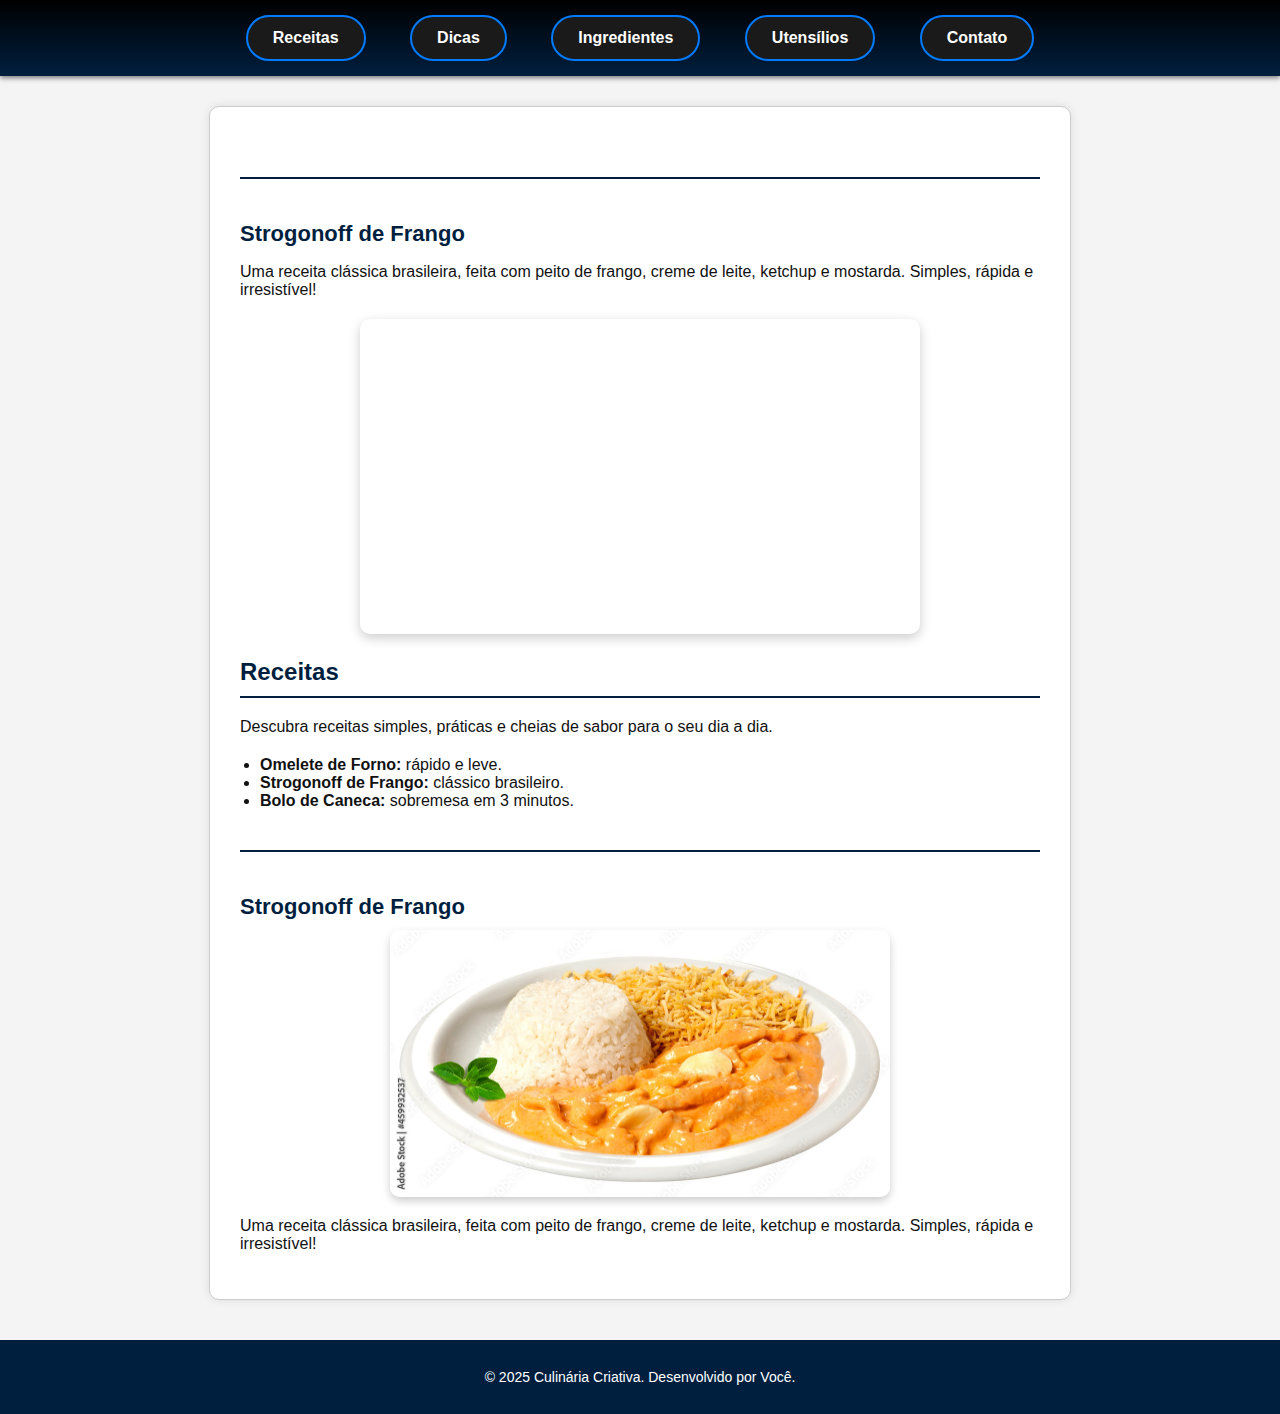
<file: index.html>
<!DOCTYPE html>
<html lang="pt-br">
<head>
    <meta charset="UTF-8">
    <meta name="viewport" content="width=device-width, initial-scale=1.0">
    <title>Receitas | Culinária Criativa</title>
    <link rel="stylesheet" href="style.css">
</head>
<body class="pagina-receitas">
    <header class="menu">
        <nav>
            <ul>
                <li><a href="receita.html">Receitas</a></li>
                <li><a href="dica.html">Dicas</a></li>
                <li><a href="ingrediente.html">Ingredientes</a></li>
                <li><a href="utencilios.html">Utensílios</a></li>
                <li><a href="contato.html">Contato</a></li>
            </ul>
        </nav>
    </header>

    <main class="conteudo">
    
        <section class="receita-destaque">
            <h3>Strogonoff de Frango</h3>
            <p>Uma receita clássica brasileira, feita com peito de frango, creme de leite, ketchup e mostarda. Simples, rápida e irresistível!</p>
            
            <div class="video-receita">
                <iframe width="560" height="315" src="https://www.youtube.com/embed/qwLVaIJA4LQ" 
                title="Strogonoff de Frango" frameborder="0" 
                allow="accelerometer; autoplay; clipboard-write; encrypted-media; gyroscope; picture-in-picture; web-share" 
                allowfullscreen></iframe>
            </div>
        </section>
        <h2>Receitas</h2>
        <p>Descubra receitas simples, práticas e cheias de sabor para o seu dia a dia.</p>
        <ul>
            <li><strong>Omelete de Forno:</strong> rápido e leve.</li>
            <li><strong>Strogonoff de Frango:</strong> clássico brasileiro.</li>
            <li><strong>Bolo de Caneca:</strong> sobremesa em 3 minutos.</li>
        </ul>
        <section class="receita-destaque">
            <h3>Strogonoff de Frango</h3>
            <img src="comida.jpg" alt="Strogonoff de Frango" class="imagem-receita">
            <p>Uma receita clássica brasileira, feita com peito de frango, creme de leite, ketchup e mostarda. Simples, rápida e irresistível!</p>
        </section>
    </main>

    <footer class="rodape">
        <p>&copy; 2025 Culinária Criativa. Desenvolvido por Você.</p>
    </footer>
</body>
</html>
</file>
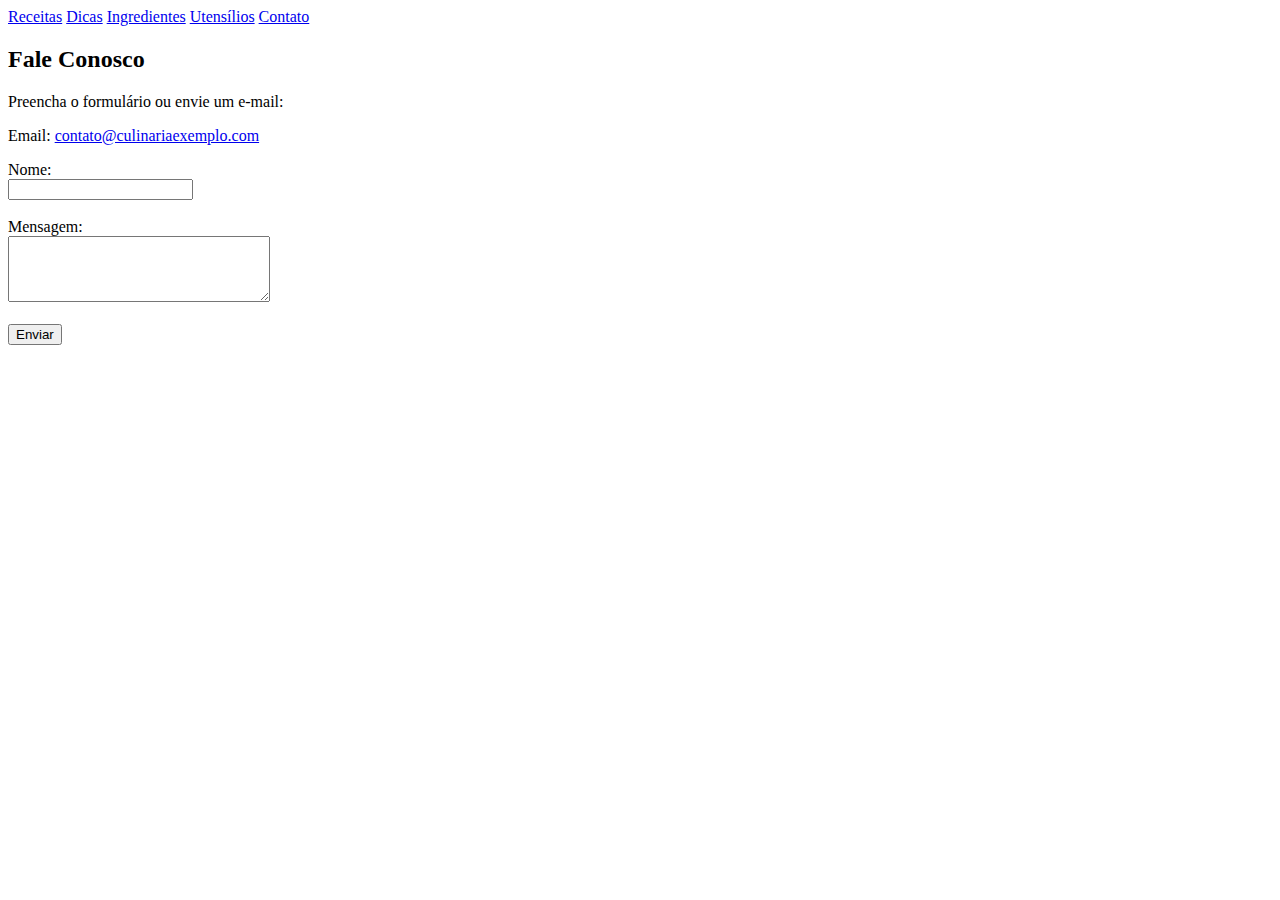
<file: contato.html>
<!DOCTYPE html>
<html lang="pt-br">
<head>
    <meta charset="UTF-8">
    <title>Contato</title>
    <link rel= href="style.css">
</head>
<body>
    <div class="container">
        <div class="menu">
            <a href="receitas.html">Receitas</a>
            <a href="dicas.html">Dicas</a>
            <a href="ingredientes.html">Ingredientes</a>
            <a href="utensilios.html">Utensílios</a>
            <a href="contato.html">Contato</a>
        </div>

        <div class="conteudo">
            <h2>Fale Conosco</h2>
            <p>Preencha o formulário ou envie um e-mail:</p>
            <p>Email: <a href="mailto:contato@culinariaexemplo.com">contato@culinariaexemplo.com</a></p>

            <form>
                <label for="nome">Nome:</label><br>
                <input type="text" id="nome" name="nome"><br><br>

                <label for="mensagem">Mensagem:</label><br>
                <textarea id="mensagem" name="mensagem" rows="4" cols="30"></textarea><br><br>

                <button type="submit">Enviar</button>
            </form>
        </div>
    </div>
</body>
</html>
</file>
<file: style.css>
body {
    margin: 0;
    font-family: Arial, sans-serif;
    background-color: #f4f4f4;
    color: #111;
}

.menu {
    background: linear-gradient(to bottom, #000000, #001f3f);
    padding: 15px 0;
    box-shadow: 0 2px 5px rgba(0,0,0,0.5);
}

.menu ul {
    list-style: none;
    margin: 0;
    padding: 0;
    text-align: center;
}

.menu li {
    display: inline-block;
    margin: 0 20px;
}

.menu a {
    text-decoration: none;
    color: #fff;
    background: #1a1a1a;
    padding: 12px 25px;
    border-radius: 25px;
    font-weight: bold;
    transition: 0.3s;
    border: 2px solid #007bff;
    display: inline-block;
}

.menu a:hover {
    background-color: #007bff;
    color: #fff;
}

.conteudo {
    max-width: 800px;
    margin: 30px auto;
    background-color: #fff;
    padding: 30px;
    border: 1px solid #ccc;
    border-radius: 10px;
    box-shadow: 0 0 10px rgba(0,0,0,0.1);
}

.conteudo h2 {
    color: #001f3f;
    border-bottom: 2px solid #001f3f;
    padding-bottom: 10px;
}

.conteudo ul {
    list-style-type: disc;
    padding-left: 20px;
    margin-top: 20px;
}

footer.rodape {
    background-color: #001f3f;
    color: white;
    text-align: center;
    padding: 15px 0;
    margin-top: 40px;
    font-size: 14px;
}

.receita-destaque {
    margin-top: 40px;
    border-top: 2px solid #001f3f;
    padding-top: 20px;
}

.receita-destaque h3 {
    color: #001f3f;
    font-size: 22px;
    margin-bottom: 10px;
}

.imagem-receita {
    width: 100%;
    max-width: 500px;
    height: auto;
    border-radius: 10px;
    display: block;
    margin: 0 auto 20px auto;
    box-shadow: 0 4px 8px rgba(0,0,0,0.2);
}

.video-receita {
    text-align: center;
    margin-top: 20px;
}

.video-receita iframe {
    width: 100%;
    max-width: 560px;
    height: 315px;
    border-radius: 10px;
    box-shadow: 0 4px 12px rgba(0,0,0,0.2);
}
</file>
